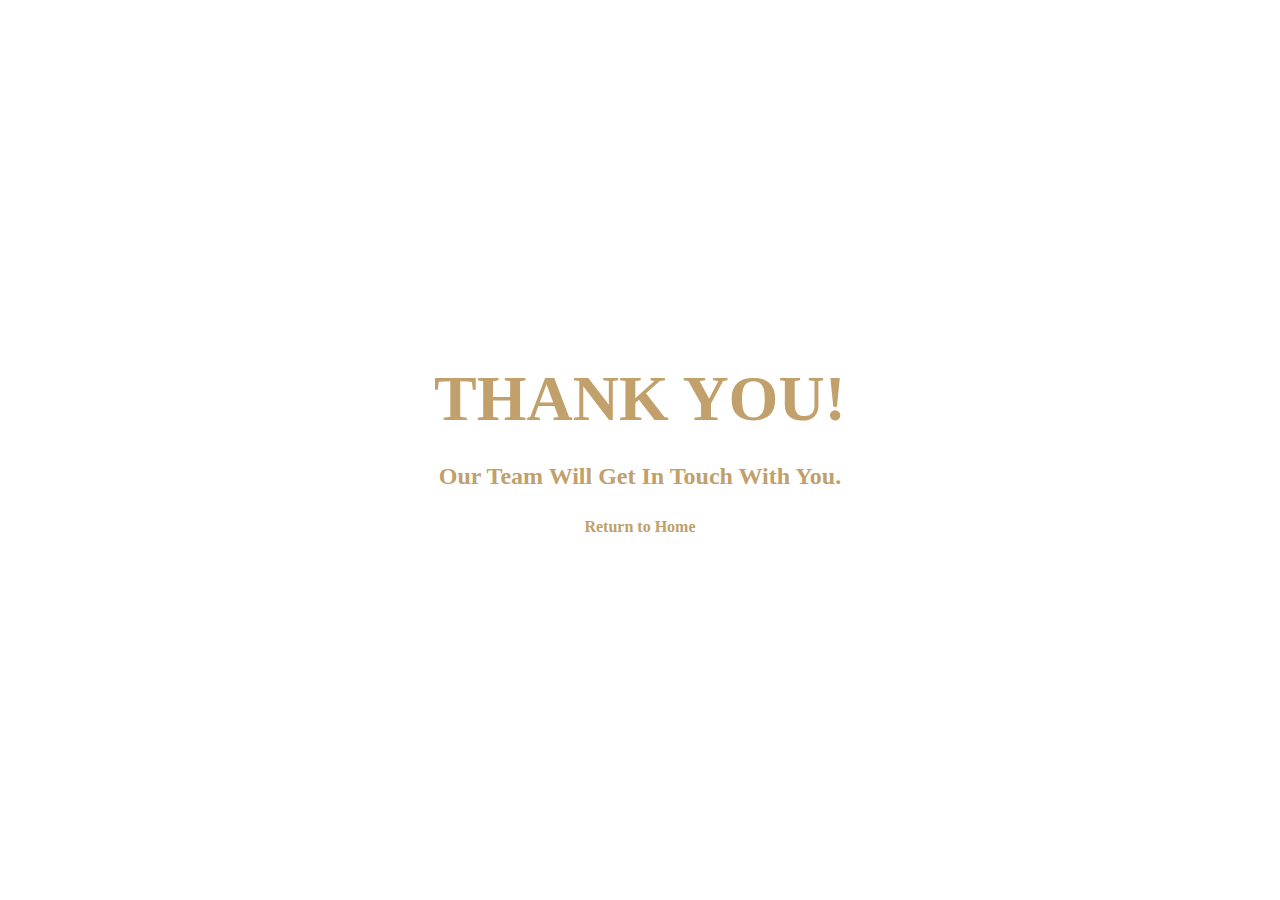
<file: thank-you.html>
<!DOCTYPE html>
<html lang="en">
  <head>
    <meta charset="UTF-8" />
    <meta name="viewport" content="width=device-width, initial-scale=1.0" />
    <title>Thank You</title>
    <link
      href="https://cdn.jsdelivr.net/npm/bootstrap@5.3.0-alpha1/dist/css/bootstrap.min.css"
      rel="stylesheet"
    />
    <style>
      @font-face {
        font-family: optima;
        src: url("fonts/Optima.ttc") format("truetype-collection");
        font-display: swap;
      }

      .thank-you-container {
        height: 100vh;
        display: flex;
        justify-content: center;
        align-items: center;
        text-align: center;
        font-family: optima;
        color: #c1a06b;
      }
      .thank-you-container h1 {
        text-transform: uppercase;
        margin-bottom: 24px;
        font-weight: 600;
      }
      .thank-you-container h1:nth-of-type(2) {
        text-transform: capitalize;
        font-size: 1.5rem;
      }
      .thank-you-container h1:nth-of-type(1) {
        font-size: 4rem;
      }
      @media (max-width:768px) {
        .thank-you-container h1:nth-of-type(2) {
        text-transform: capitalize;
        font-size: 1rem;
      }
      .thank-you-container h1:nth-of-type(1) {
        font-size: 3.5rem;
      }
      }
      .thank-you-container a{
        cursor: pointer;
        font-weight: 600;
        text-decoration: none;
        color: #c1a06b;
      }
      .thank-you-container a:hover{
        text-decoration: underline;
      }
    </style>
  </head>
  <body>
    <div class="container thank-you-container">
      <div>
        <h1>Thank you!</h1>
        <h1>Our team will get in touch with you.</h1>
        <a href="/">Return to Home</a>
      </div>
    </div>

    <script src="https://cdn.jsdelivr.net/npm/bootstrap@5.3.0-alpha1/dist/js/bootstrap.bundle.min.js"></script>
  </body>
</html>
</file>
